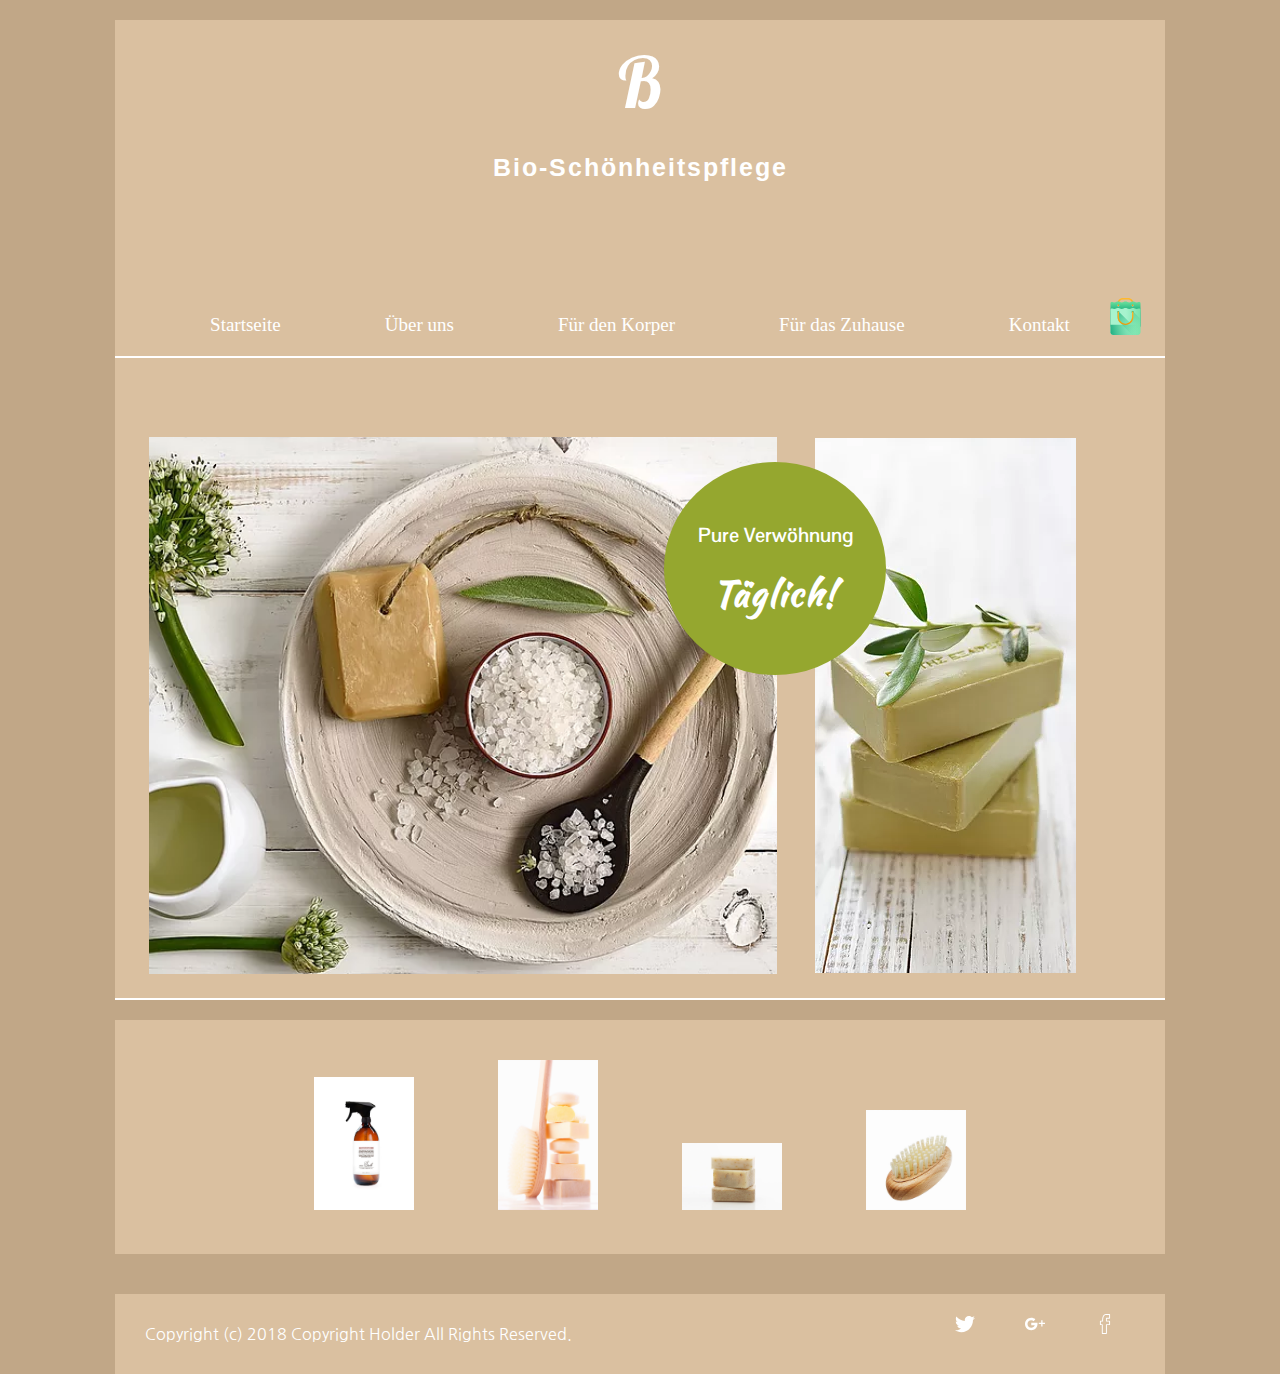
<file: index.html>
<!DOCTYPE html>
<html lang="en" dir="ltr">

<head>
  <link href="https://fonts.googleapis.com/css?family=Arimo|Kaushan+Script|Lobster|Nanum+Gothic|Pontano+Sans" rel="stylesheet">

  <link rel="stylesheet" href="style.css">
  <meta charset="utf-8">
  <title>Bio-Pflegeprodukte</title>
</head>

<body>
  <div class="wrapper">
    <header>
      <div class="logo">
        <a href="index.html">B</a>
      </div>

      <div class="logo2">
        <a href="index.html">Bio-Schönheitspflege</a>
      </div>


      <nav>
        <img src="bag.svg" alt="bag">
        <ul>
          <li> <a href="index.html">Startseite</a></li>
          <li> <a href="Über-uns.html">Über uns</a></li>
          <li> <a href="fur-den-korper.html">Für den Korper</a></li>
          <li> <a href="fur-das-zuhause.html">Für das Zuhause</a></li>
          <li> <a href="kontakt.html">Kontakt</a></li>
        </ul>
      </nav>
    </header>
  </div>


  <!-- CONTENT-->
  <div class="content">
    <div class="sapun">
      <img src="sapun.webp" alt="sapun">
    </div>
    <div class="krug">
      <h6>Pure Verwöhnung</h6>
      <h4>Täglich!</h4>
    </div>

    <!-- SLIDER-->

    <div class="Slider">
    </div>
  </div>
  <!-- CONTENT END-->

  <div class="Galerija">
    <img src="boca.jpg" alt="1">
    <img src="cetka.jpg" alt="2">
    <img src="3sapuna.jpg" alt="3">
    <img src="cetka2.jpg" alt="4">


  </div>
  <div class="footer">

    <footer>
      <p>Copyright (c) 2018 Copyright Holder All Rights Reserved.</p>
      <a href="https://www.facebook.com/Hanf-Natur-164934386945372/" target="_blank"><abbr title="Facebook"><img src="facebook.svg" alt="fb"></abbr></a>
      <a href="https://goo.gl/maps/c84LakHzo2T2" target="_blank"><abbr title="Google+"><img src="google-plus.svg" alt="g+"></abbr></a>
      <img src="twitter.svg" alt="tw">
    </footer>
  </div>
</body>

</html>
</file>
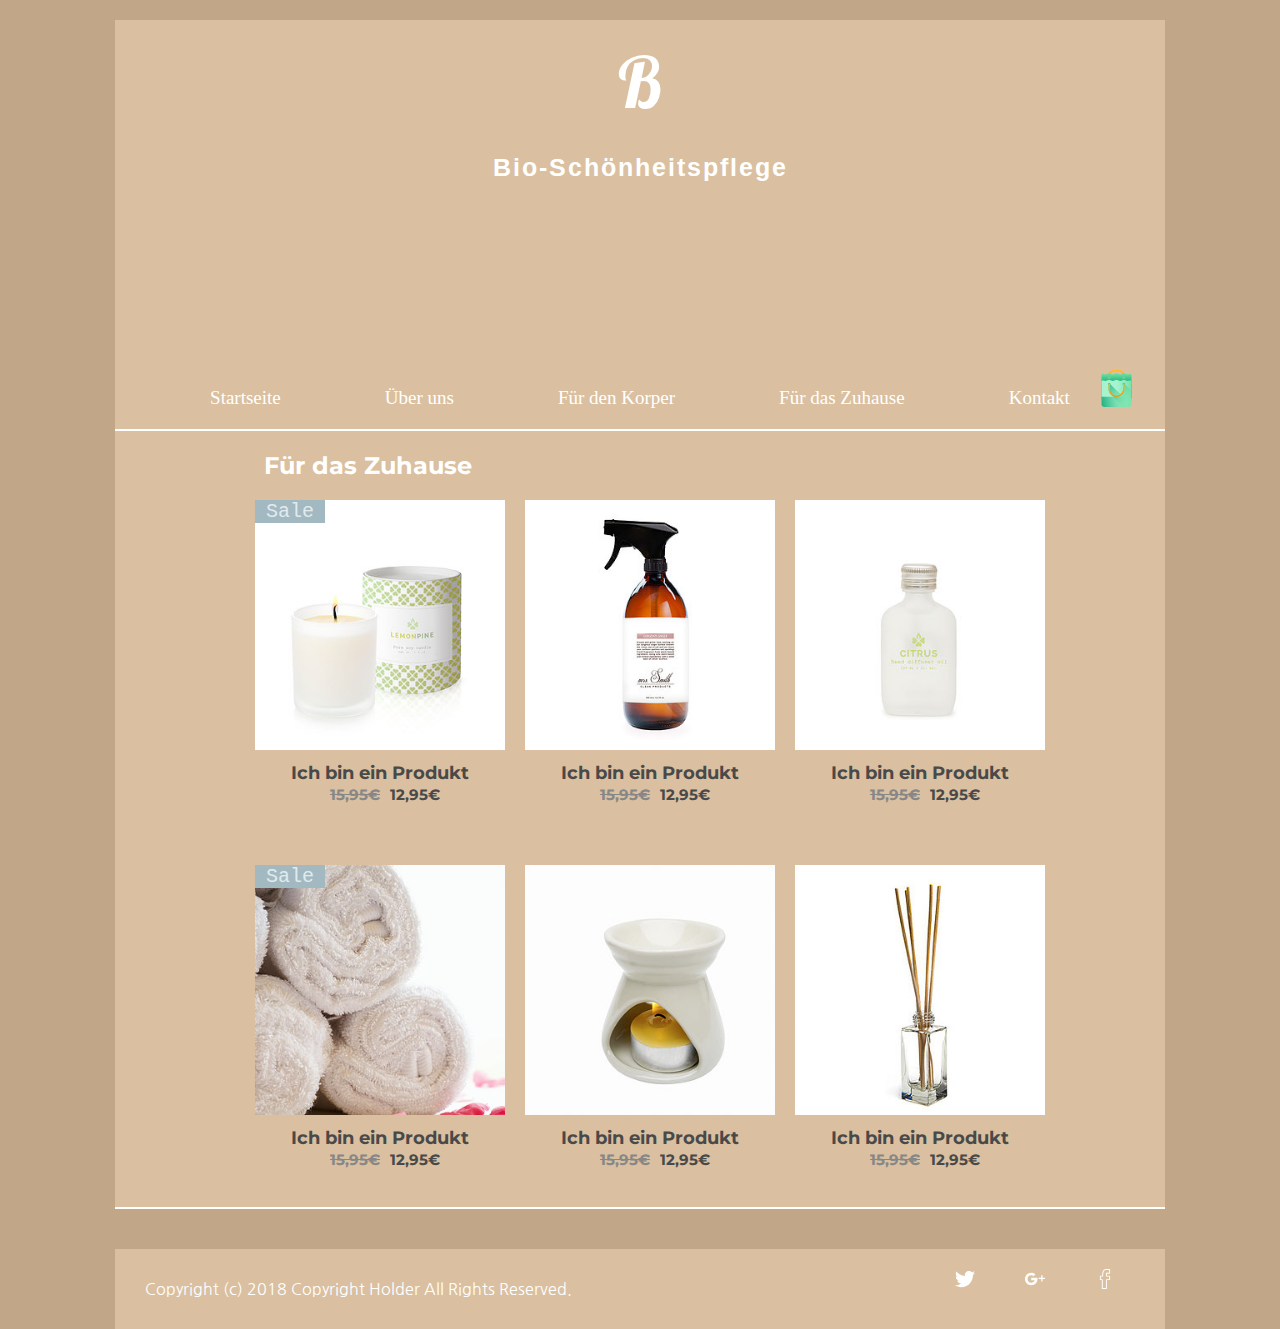
<file: fur-das-zuhause.html>
<!DOCTYPE html>
<html lang="en" dir="ltr">
  <head>
    <link href="https://fonts.googleapis.com/css?family=Arimo|Kaushan+Script|Lobster|Montserrat|Nanum+Gothic|Pontano+Sans" rel="stylesheet">

    <link rel="stylesheet" href="fur-das-zuhause.css">
    <meta charset="utf-8">
    <title>Für das Zuhause</title>
  </head>
  <body>
    <div class="wrapper">
      <header>
        <div class="logo">
          <a href="index.html">B</a>
        </div>

      <div class="logo2">
        <a href="index.html">Bio-Schönheitspflege</a>
      </div>


        <nav>
          <img src="bag.svg" alt="bag">
          <ul>
            <li> <a href="index.html">Startseite</a></li>
            <li> <a href="Über-uns.html">Über uns</a></li>
            <li> <a href="fur-den-korper.html">Für den Korper</a></li>
            <li> <a href="fur-das-zuhause.html">Für das Zuhause</a></li>
            <li> <a href="kontakt.html">Kontakt</a></li>
          </ul>
        </nav>
      </header>
    </div>


<div class="content">
  <h2>Für das Zuhause</h2>
  <div class="kontenjer">
    <div class="box">
      <div class="imgbox">
        <samp class="Sale1">Sale</samp>
        <img src="svijeca.jpg">
      </div>
      <div class="text">
        <h3>Ich bin ein Produkt<br><span>15,95€</span><p>12,95€</p></h3>
      </div>
      <div class="detalji">
         <img src="lemonpine.jpg">
      </div>
    </div>
    <div class="box">
      <div class="imgbox">
          <img src="sprei.jpg">
      </div>
      <div class="text">
        <h3>Ich bin ein Produkt<br><span>15,95€</span><p>12,95€</p></h3>
      </div>
      <div class="detalji">
        <img src="bocazoom.jpg">
      </div>
    </div>
    <div class="box">
      <div class="imgbox">
        <img src="citrus.jpg">
      </div>
      <div class="text">
        <h3>Ich bin ein Produkt<br><span>15,95€</span><p>12,95€</p></h3>
      </div>
      <div class="detalji">
        <img src="citurszoom.jpg">
      </div>
    </div>
   <div class="box">
      <div class="imgbox">
        <samp class="Sale1">Sale</samp>
        <img src="peskir.jpg">
      </div>
      <div class="text">
        <h3>Ich bin ein Produkt<br><span>15,95€</span><p>12,95€</p></h3>
      </div>
   </div>
   <div class="box">
     <div class="imgbox">
      <img src="malasvijeca.jpg">
     </div>
     <div class="text">
        <h3>Ich bin ein Produkt<br><span>15,95€</span><p>12,95€</p></h3>
     </div>
   </div>
   <div class="box">
     <div class="imgbox">
       <img src="mirissvijeca.jpg">
     </div>
     <div class="text">
       <h3>Ich bin ein Produkt<br><span>15,95€</span><p>12,95€</p></h3>
     </div>
   </div>
  </div>
</div>

<div class="footer">
     <footer> <p>Copyright (c) 2018 Copyright Holder All Rights Reserved.</p>
       <a href="https://www.facebook.com/Hanf-Natur-164934386945372/" target="_blank"><abbr title="Facebook"><img src="facebook.svg" alt="fb"></abbr></a>
       <a href="https://goo.gl/maps/c84LakHzo2T2" target="_blank"><abbr title="Google+"><img src="google-plus.svg" alt="g+"></abbr></a>
       <img src="twitter.svg" alt="tw">
     </footer>
</div>

      </body>
</html>
</file>
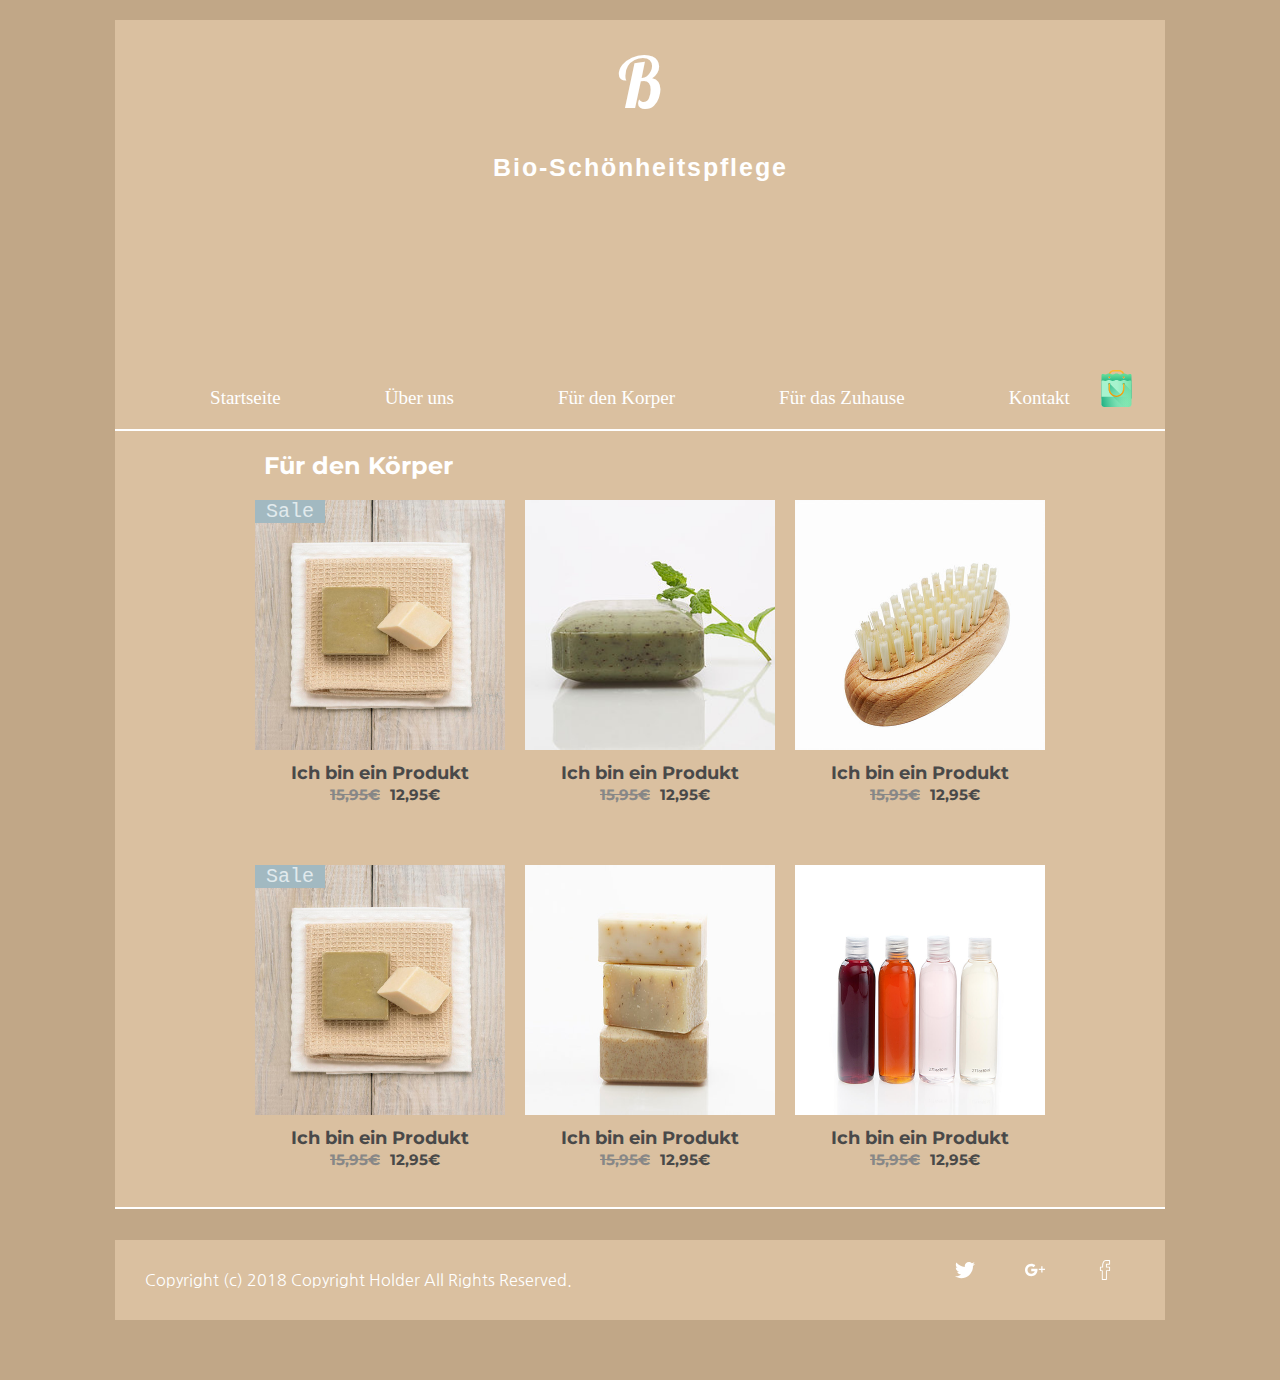
<file: fur-den-korper.html>
<!DOCTYPE html>
<html lang="en" dir="ltr">
  <head>
    <link href="https://fonts.googleapis.com/css?family=Arimo|Kaushan+Script|Lobster|Montserrat|Nanum+Gothic|Pontano+Sans" rel="stylesheet">

    <link rel="stylesheet" href="fur-den-korper.css">
    <meta charset="utf-8">
    <title>Für den Körper</title>
  </head>
  <body>
    <div class="wrapper">
      <header>
        <div class="logo">
          <a href="index.html">B</a>
        </div>

      <div class="logo2">
        <a href="index.html">Bio-Schönheitspflege</a>
      </div>


        <nav>
          <img src="bag.svg" alt="bag">
          <ul>
            <li> <a href="index.html">Startseite</a></li>
            <li> <a href="Über-uns.html">Über uns</a></li>
            <li> <a href="fur-den-korper.html">Für den Korper</a></li>
            <li> <a href="fur-das-zuhause.html">Für das Zuhause</a></li>
            <li> <a href="kontakt.html">Kontakt</a></li>
          </ul>
        </nav>
      </header>
    </div>


  <div class="content">
      <h2>Für den Körper</h2>
      <div class="kontenjer">
        <div class="box">
          <div class="imgbox">
            <samp class="Sale1">Sale</samp>
            <img src="kabas.jpg">
          </div>
          <div class="text">
            <h3>Ich bin ein Produkt<br><span>15,95€</span><p>12,95€</p></h3>
          </div>
          <div class="detalji">
                 <img src="cetka.jpg">
          </div>
        </div>
        <div class="box"><div class="imgbox">
          <img src="menta.jpg">
        </div>
        <div class="text">
          <h3>Ich bin ein Produkt<br><span>15,95€</span><p>12,95€</p></h3>
        </div>
        <div class="detalji">
               <img src="3sapuna.jpg">
        </div>
      </div>
        <div class="box"><div class="imgbox">
          <img src="cetka2.jpg">
        </div>
        <div class="text">
          <h3>Ich bin ein Produkt<br><span>15,95€</span><p>12,95€</p></h3>
        </div>
        <div class="detalji">
               <img src="sapun72.jpg">
        </div>
      </div>
        <div class="box"><div class="imgbox">
          <samp class="Sale1">Sale</samp>
          <img src="kabas.jpg">
        </div>
        <div class="text">
          <h3>Ich bin ein Produkt<br><span>15,95€</span><p>12,95€</p></h3>
        </div>
        <div class="detalji">
               <img src="cetka.jpg">
        </div>
      </div>
        <div class="box"><div class="imgbox">
          <img src="3sapuna.jpg">
        </div>
        <div class="text">
          <h3>Ich bin ein Produkt<br><span>15,95€</span><p>12,95€</p></h3>
        </div>
        <div class="detalji">
               <img src="sapun72.jpg">
        </div>
      </div>
        <div class="box"><div class="imgbox">
          <img src="4boce.png">
        </div>
        <div class="text">
          <h3>Ich bin ein Produkt<br><span>15,95€</span><p>12,95€</p></h3>
        </div>
        <div class="detalji">
               <img src="cetka.jpg">
        </div>
      </div>
      </div>
      <div class="footer">

     <footer> <p>Copyright (c) 2018 Copyright Holder All Rights Reserved.</p>
       <a href="https://www.facebook.com/Hanf-Natur-164934386945372/" target="_blank"><abbr title="Facebook"><img src="facebook.svg" alt="fb"></abbr></a>
       <a href="https://goo.gl/maps/c84LakHzo2T2" target="_blank"><abbr title="Google+"><img src="google-plus.svg" alt="g+"></abbr></a>
       <img src="twitter.svg" alt="tw">
     </footer>
    </div>

      </body>
</html>
</file>
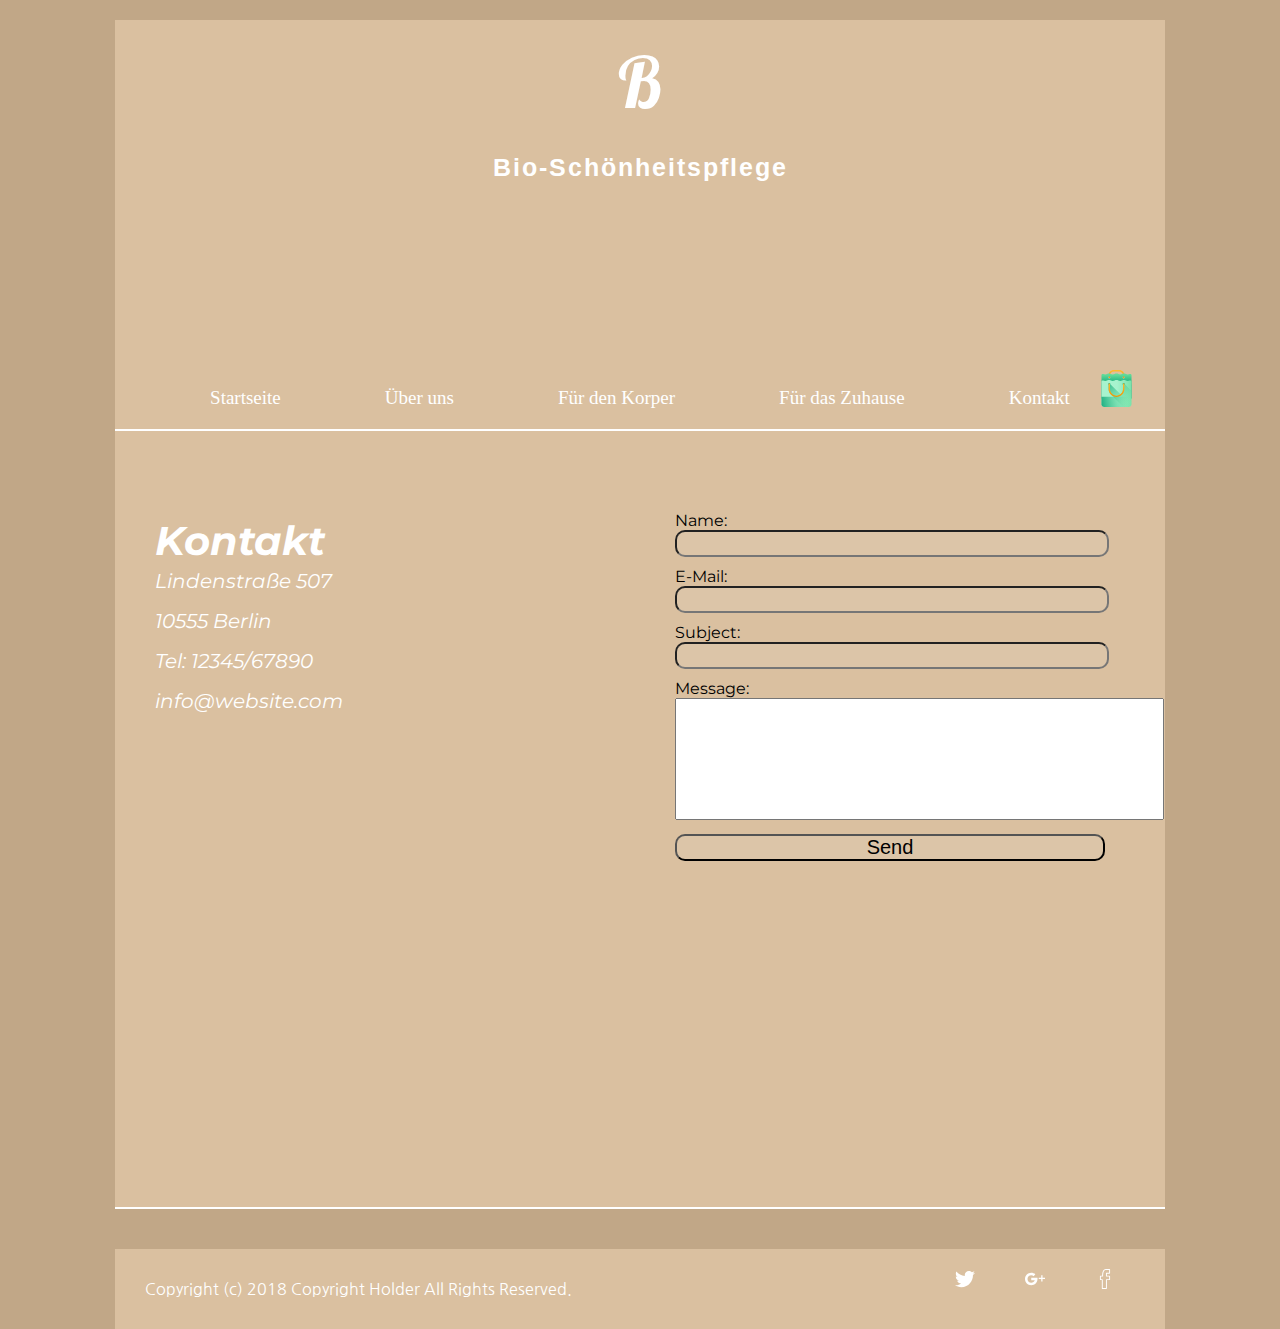
<file: kontakt.html>
<!DOCTYPE html>
<html lang="en" dir="ltr">
  <head>
    <link href="https://fonts.googleapis.com/css?family=Arimo|Kaushan+Script|Lobster|Montserrat|Nanum+Gothic|Pontano+Sans" rel="stylesheet">

    <link rel="stylesheet" href="kontakt.css">
    <meta charset="utf-8">
    <title>Kontakt</title>
  </head>
  <body>
    <div class="wrapper">
      <header>
        <div class="logo">
          <a href="index.html">B</a>
        </div>

      <div class="logo2">
        <a href="index.html">Bio-Schönheitspflege</a>
      </div>


        <nav>
          <img src="bag.svg" alt="bag">
          <ul>
            <li> <a href="index.html">Startseite</a></li>
            <li> <a href="Über-uns.html">Über uns</a></li>
            <li> <a href="fur-den-korper.html">Für den Korper</a></li>
            <li> <a href="fur-das-zuhause.html">Für das Zuhause</a></li>
            <li> <a href="kontakt.html">Kontakt</a></li>
          </ul>
        </nav>
      </header>
    </div>


  <div class="content">
     <address class="adresa">
       <h1>Kontakt</h1>
       <p>Lindenstraße 507</p>
       <p>10555 Berlin</p>
       <p>Tel: 12345/67890</p>
       <p>info@website.com</p>
     </address>


     <form class="" action="index.html" method="post">
       <label for="Name">Name:</label>
      <input type="Name" name="name" >
      <label for="Mail">E-Mail:</label>
      <input type="E-mail" name="E-mail" >
      <label for="Subject">Subject:</label>
      <input type="Subject" name="Subject">
      <label for="Message">Message:</label>
      <textarea name="Message" rows="8" cols="59"></textarea>
      <input type="button" name="buttom" value="Send">

     </form>
     <div class="google"><iframe src="https://www.google.com/maps/embed?pb=!1m18!1m12!1m3!1d2427.6061614772702!2d13.333776015962208!3d52.522466143798674!2m3!1f0!2f0!3f0!3m2!1i1024!2i768!4f13.1!3m3!1m2!1s0x47a851094ad5f949%3A0x5486c26c6dee3699!2sStaatl.+Technical+School+Berlin!5e0!3m2!1sen!2sba!4v1535024509414" width="800" height="300" frameborder="0" style="border:0" allowfullscreen></iframe>
     </div>

  </div>
      <div class="footer">

     <footer> <p>Copyright (c) 2018 Copyright Holder All Rights Reserved.</p>
       <a href="https://www.facebook.com/Hanf-Natur-164934386945372/" target="_blank"><abbr title="Facebook"><img src="facebook.svg" alt="fb"></abbr></a>
       <a href="https://goo.gl/maps/c84LakHzo2T2" target="_blank"><abbr title="Google+"><img src="google-plus.svg" alt="g+"></abbr></a>
       <img src="twitter.svg" alt="tw">
     </footer>
    </div>

      </body>
</html>
</file>
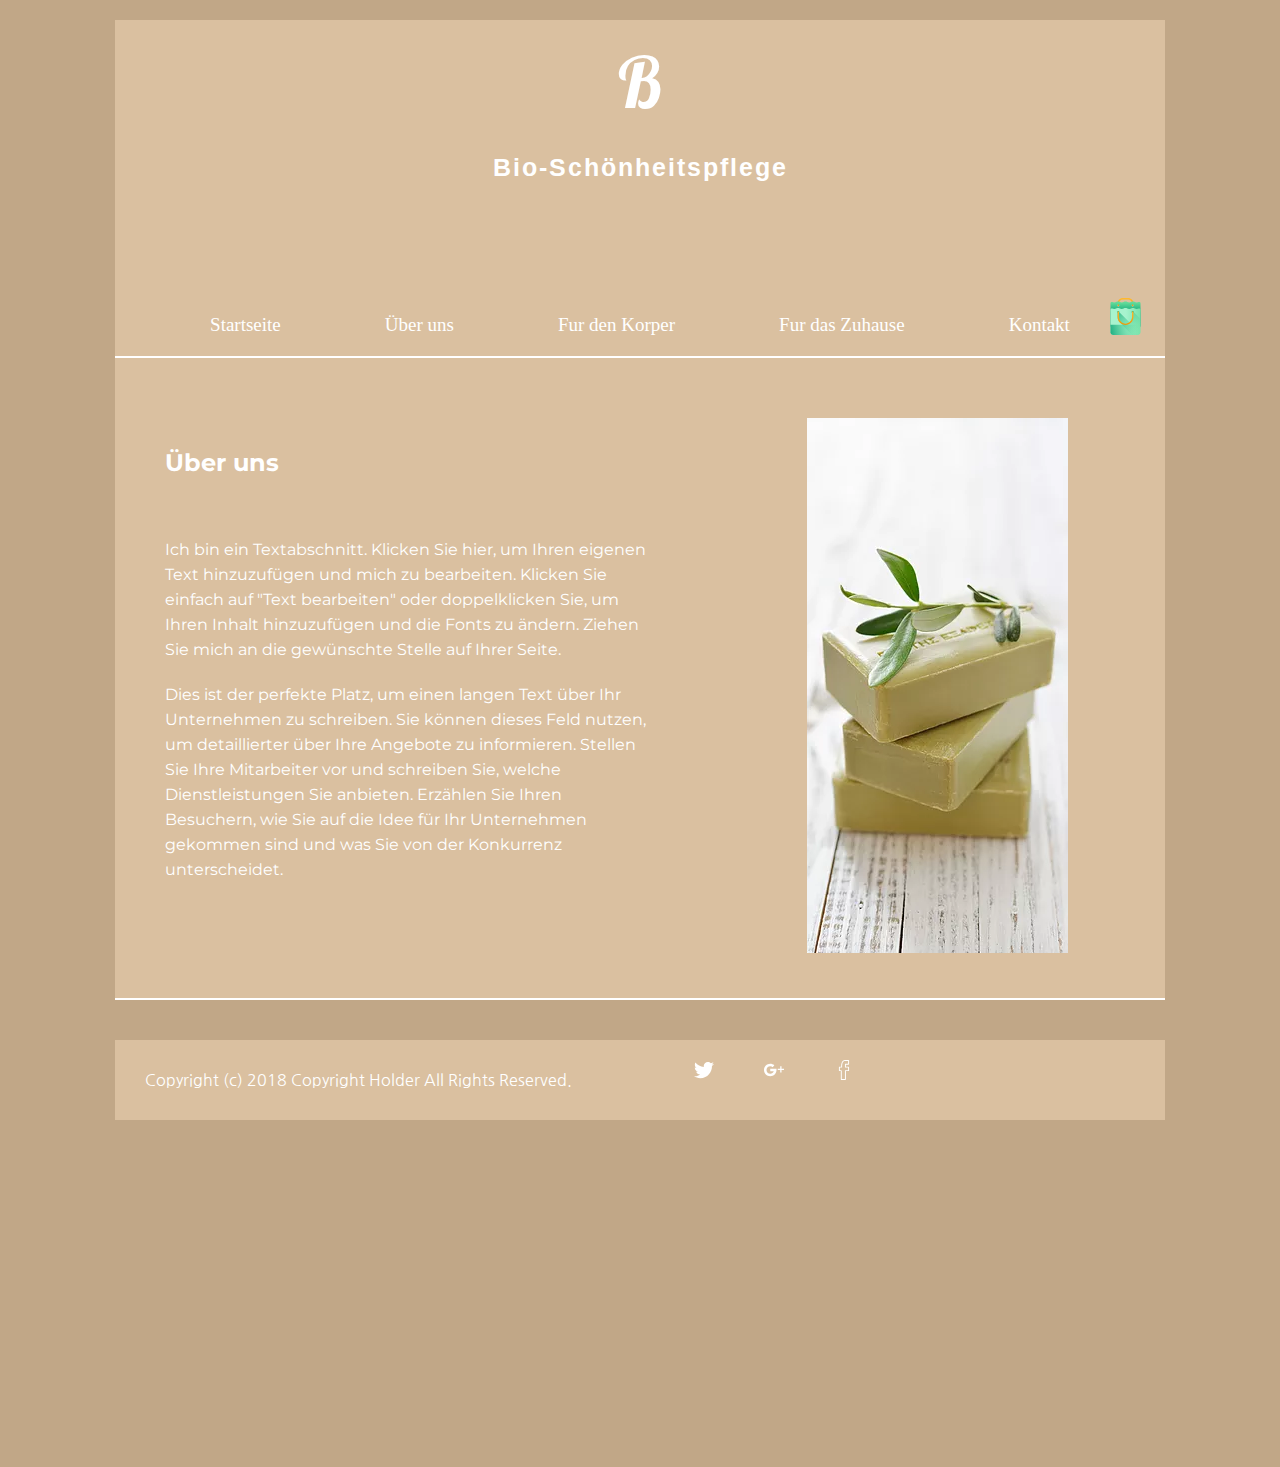
<file: Über-uns.html>
<!DOCTYPE html>
<html lang="en" dir="ltr">
  <head>
    <link href="https://fonts.googleapis.com/css?family=Arimo|Kaushan+Script|Lobster|Montserrat|Nanum+Gothic|Pontano+Sans" rel="stylesheet">

    <link rel="stylesheet" href="uber-uns.css">
    <meta charset="utf-8">
    <title>Über uns</title>
  </head>
  <body>
    <div class="wrapper">
      <header>
        <div class="logo">
          <a href="index.html">B</a>
        </div>

      <div class="logo2">
        <a href="index.html">Bio-Schönheitspflege</a>
      </div>


        <nav>
          <img src="bag.svg" alt="bag">
          <ul>
            <li> <a href="index.html">Startseite</a></li>
            <li> <a href="Über-uns.html">Über uns</a></li>
            <li> <a href="fur-den-korper.html">Fur den Korper</a></li>
            <li> <a href="fur-das-zuhause.html">Fur das Zuhause</a></li>
            <li> <a href="#">Kontakt</a></li>
          </ul>
        </nav>
      </header>
    </div>


  <div class="content">
      <h2>Über uns</h2>
      <article class="artikal1">
        Ich bin ein Textabschnitt. Klicken Sie hier, um Ihren eigenen Text hinzuzufügen und mich zu bearbeiten. Klicken Sie einfach auf "Text bearbeiten" oder doppelklicken Sie, um Ihren Inhalt hinzuzufügen und die Fonts zu ändern. Ziehen Sie mich an die gewünschte Stelle auf Ihrer Seite.
      </article>
      <article class="artikal2">
        Dies ist der perfekte Platz, um einen langen Text über Ihr Unternehmen zu schreiben. Sie können dieses Feld nutzen, um detaillierter über Ihre Angebote zu informieren. Stellen Sie Ihre Mitarbeiter vor und schreiben Sie, welche Dienstleistungen Sie anbieten. Erzählen Sie Ihren Besuchern, wie Sie auf die Idee für Ihr Unternehmen gekommen sind und was Sie von der Konkurrenz unterscheidet.
      </article>
      <img src="sapun.webp" alt="sapun">
  </div>




  <div class="footer">

 <footer> <p>Copyright (c) 2018 Copyright Holder All Rights Reserved.</p>
   <a href="https://www.facebook.com/Hanf-Natur-164934386945372/" target="_blank"><abbr title="Facebook"><img src="facebook.svg" alt="fb"></abbr></a>
   <a href="https://goo.gl/maps/c84LakHzo2T2" target="_blank"><abbr title="Google+"><img src="google-plus.svg" alt="g+"></abbr></a>
   <img src="twitter.svg" alt="tw">
 </footer>
</div>
      </body>
</html>
</file>
<file: style.css>
* {
  margin: 0px;
  padding: 0px;
}

body {
  background-color: rgba(193 167 135);
  height: 600px;
}

.wrapper {
  width: 1050px;
  margin: auto;
  background-color: rgba(218 192 160);
}

.logo {
  margin-top: 20px;
  padding: 40px;
}

.logo a {
  margin-top: 20px;
  line-height: 45px;
  font-family: 'Lobster', cursive;
  font-size: 70px;
  color: white;
  text-decoration: none;
}

.logo2 a {
  font-size: 25px;
  letter-spacing: 2px;
  font-weight: bold;
  font-family: 'Arimo', sans-serif;
  text-decoration: none;
  color: white;
}

header {
  text-align: center;
  border-bottom: solid white 2px;
}

li {
  display: inline-block;
  margin: 90px 30px 0 30px;
  padding: 0 20px 20px 20px;
}

header nav li a {
  color: white;
  font-size: 19px;
  text-decoration: none;
}

header nav li a:hover {
  transition: 1s;
  color: black;
}

header img {
  position: relative;
  top: 115px;
  left: 485px;
  width: 37px;
}

.content {
  background-color: rgba(218 192 160);
  border-bottom: solid white 2px;
  margin: auto;
  width: 1050px;
  padding-top: 80px;
  height: 560px;
}

.sapun {
  width: 262px;
  position: relative;
  left: 700px;
}

.krug {
  position: relative;
  top: -515px;
  left: 549px;
  height: 173px;
  width: 182px;
  background-color: white;
  border-radius: 50%;
  display: inline-block;
  text-align: center;
  padding: 20px;
  background-color: rgba(149, 167, 47, 1);
  z-index: 5;
}

.krug h6 {
  color: white;
  margin-top: 40px;
  font-size: 20px;
  font-family: 'Pontano Sans', sans-serif;
}

.krug h4 {
  color: white;
  margin-top: 20px;
  font-size: 35px;
  font-family: 'Nanum Gothic', sans-serif;
  font-family: 'Kaushan Script', cursive;
  letter-spacing: 2px;
}

/* SLIDER */
.Slider {
  background-image: url(slide1.webp);
  background-position: center;
  background-size: cover;
  background-repeat: no-repeat;
  position: relative;
  height: 537px;
  width: 628px;
  top: -753px;
  right: -34px;
  /* z-index: -1; */
  animation: slide 12s infinite;
  tra
}

@keyframes slide {
  25% {
    background: url(slide1.webp);
    background-repeat: no-repeat;
    background-size: cover;
    background-position: center;
  }

  50% {
    background: url(slide2.webp);
    background-repeat: no-repeat;
    background-size: cover;
    background-position: center;
  }

  75% {
    background: url(slide3.webp);
    background-repeat: no-repeat;
    background-size: cover;
    background-position: center;
  }

  100% {
    background: url(slide4.webp);
    background-repeat: no-repeat;
    background-size: cover;
    background-position: center;
  }
}

/* SLIDER END */
.Galerija {
  background-color: rgba(218 192 160);
  margin: auto;
  margin-top: 20px;
  display: block;
  text-align: center;
  width: 1050px;
}

.Galerija img {
  width: 100px;
  padding: 40px;
}

.footer {
  width: 1050px;
  margin: auto;
  margin-top: 40px;
  height: 80px;
  background-color: rgba(218 192 160);
}

footer img {
  width: 20px;
  float: right;
  padding-bottom: 30px;
  padding-right: 40px;
  margin: 20px 10px 0 0;
}

footer p {
  display: inline-block;
  margin: 30px;
  color: white;
  font-family: 'Nanum Gothic', sans-serif;
}
</file>
<file: fur-das-zuhause.css>
* {
  margin: 0px;
  padding: 0px;
}

body {
  background-color: rgba(193 167 135);
  height: 700px;
}

.wrapper {
  width: 1050px;
  margin: auto;
  background-color: rgba(218 192 160);
}

.logo {
  margin-top: 20px;
  padding: 40px;
}

.logo a {
  margin-top: 20px;
  line-height: 45px;
  font-family: 'Lobster', cursive;
  font-size: 70px;
  color: white;
  text-decoration: none;
}

.logo2 a {
  font-size: 25px;
  letter-spacing: 2px;
  font-weight: bold;
  font-family: 'Arimo', sans-serif;
  text-decoration: none;
  color: white;
}

header {
  text-align: center;
  border-bottom: solid white 2px;
}

li {
  display: inline-block;
  margin: 90px 30px 0 30px;
  padding: 0 20px 20px 20px;
}

header nav li a {
  color: white;
  font-size: 19px;
  text-decoration: none;
}

header nav li a:hover {
  transition: 1s;
  color: black;
}

header img {
  position: relative;
  top: 187px;
  left: 420px;
  width: 37px;
}

.content {
  background-color: rgba(218 192 160);
  border-bottom: solid white 2px;
  margin: auto;
  width: 1050px;
  padding-top: 80px;
  height: 696px;
}

.content h2 {
  font-family: 'Montserrat', sans-serif;
  display: block;
  color: white;
  position: relative;
  left: 149px;
  margin-top: -60px;
}

img {
  width: 264px;
  margin: 0 -39px 73px 73px;
}

img:first-of-type:hover {
  background-image: url(3sapuna.jpg);
}

.kontenjer {
  margin: 60px auto 0;
  display: flex;
  flex-direction: row;
  flex-wrap: wrap;
  position: relative;
  top: -50px;
  left: 100px;
}

.kontenjer .box {
  position: relative;
  left: 30px;
  width: 250px;
  height: 250px;
  background: yellow;
  margin: 10px;
  box-sizing: border-box;
  display: inline-block;
  margin-bottom: 105px;
}

.kontenjer .box .imgbox {
  position: relative;
  overflow: hidden;
}

.kontenjer .box .imgbox img {
  width: 250px;
  height: 250px;
  transition: transform 2s;
  position: relative;
  right: 73px;
}

.kontenjer .box:hover .imgbox img {
  transform: scale(1);
}

.kontenjer .box .detalji {
  position: absolute;
  top: 0;
  bottom: 5px;
  transform: scaleX(0);
  transition: transform 0s;
}

.kontenjer .box:hover .detalji {
  transform: scale(1);
}

.kontenjer .box .detalji img {
  width: 250px;
  height: 254px;
  position: relative;
  right: 73px;
}

.kontenjer .box .detalji img:hover {
  transform: scale(1);
}

.Sale1 {
  position: absolute;
  display: inline-block;
  font-size: 20px;
  background: #a2b9c1;
  text-align: center;
  width: 70px;
  color: #e1eaed;
  z-index: 10;
}

.text {
  text-align: center;
  position: relative;
  top: -65px;
  font-family: 'Montserrat', sans-serif;
  font-size: 15px;
  color: #494949;
}

.text p {
  display: inline-block;
  margin-left: 10px;
  font-size: 15px;
}

.text span {
  display: inline-block;
  margin-left: 10px;
  font-size: 15px;
  text-decoration: line-through;
  color: #878787;
}

.footer {
  width: 1050px;
  margin: auto;
  margin-top: 40px;
  height: 80px;
  background-color: rgba(218 192 160);
}

footer img {
  width: 20px;
  float: right;
  padding-bottom: 30px;
  padding-right: 40px;
  margin: 20px 10px 0 0;
}

footer p {
  display: inline-block;
  margin: 30px;
  color: white;
  font-family: 'Nanum Gothic', sans-serif;
}
</file>
<file: fur-den-korper.css>
* {
  margin: 0px;
  padding: 0px;
}

body {
  background-color: rgba(193 167 135);
  height: 700px;
}

.wrapper {
  width: 1050px;
  margin: auto;
  background-color: rgba(218 192 160);
}

.logo {
  margin-top: 20px;
  padding: 40px;
}

.logo a {
  margin-top: 20px;
  line-height: 45px;
  font-family: 'Lobster', cursive;
  font-size: 70px;
  color: white;
  text-decoration: none;
}

.logo2 a {
  font-size: 25px;
  letter-spacing: 2px;
  font-weight: bold;
  font-family: 'Arimo', sans-serif;
  text-decoration: none;
  color: white;
}

header {
  text-align: center;
  border-bottom: solid white 2px;
}

li {
  display: inline-block;
  margin: 90px 30px 0 30px;
  padding: 0 20px 20px 20px;
}

header nav li a {
  color: white;
  font-size: 19px;
  text-decoration: none;
}

header nav li a:hover {
  transition: 1s;
  color: black;
}

header img {
  position: relative;
  top: 187px;
  left: 420px;
  width: 37px;
}

.content {
  background-color: rgba(218 192 160);
  border-bottom: solid white 2px;
  margin: auto;
  width: 1050px;
  padding-top: 80px;
  height: 696px;
}

.content h2 {
  font-family: 'Montserrat', sans-serif;
  display: block;
  color: white;
  position: relative;
  left: 149px;
  margin-top: -60px;
}

img {
  width: 264px;
  margin: 0 -39px 73px 73px;
}

img:first-of-type:hover {
  background-image: url(3sapuna.jpg);
}

.kontenjer {
  margin: 60px auto 0;
  display: flex;
  flex-direction: row;
  flex-wrap: wrap;
  position: relative;
  top: -50px;
  left: 100px;
}

.kontenjer .box {
  position: relative;
  left: 30px;
  width: 250px;
  height: 250px;
  background: yellow;
  margin: 10px;
  box-sizing: border-box;
  display: inline-block;
  margin-bottom: 105px;
}

.kontenjer .box .imgbox {
  position: relative;
  overflow: hidden;
}

.kontenjer .box .imgbox img {
  width: 250px;
  height: 250px;
  transition: transform 2s;
  position: relative;
  right: 73px;
}

.kontenjer .box:hover .imgbox img {
  transform: scale(1);
}

.kontenjer .box .detalji {
  position: absolute;
  top: 0;
  bottom: 5px;
  transform: scaleX(0);
  transition: transform 1s;
}

.kontenjer .box:hover .detalji {
  transform: scale(1);
}

.kontenjer .box .detalji img {
  width: 250px;
  height: 254px;
  position: relative;
  right: 73px;
}

.kontenjer .box .detalji img:hover {
  transform: scale(1);
}

.Sale1 {
  position: absolute;
  display: inline-block;
  font-size: 20px;
  background: #a2b9c1;
  text-align: center;
  width: 70px;
  color: #e1eaed;
  z-index: 10;
}

.text {
  text-align: center;
  position: relative;
  top: -65px;
  font-family: 'Montserrat', sans-serif;
  font-size: 15px;
  color: #494949;
}

.text p {
  display: inline-block;
  margin-left: 10px;
  font-size: 15px;
}

.text span {
  display: inline-block;
  margin-left: 10px;
  font-size: 15px;
  text-decoration: line-through;
  color: #878787;
}

.footer {
  width: 1050px;
  margin: auto;
  margin-top: 40px;
  height: 80px;
  background-color: rgba(218 192 160);
  position: relative;
  top: -70px;
}

footer img {
  width: 20px;
  float: right;
  padding-bottom: 30px;
  padding-right: 40px;
  margin: 20px 10px 0 0;
}

footer p {
  display: inline-block;
  margin: 30px;
  color: white;
  font-family: 'Nanum Gothic', sans-serif;
}
</file>
<file: kontakt.css>
* {
  margin: 0px;
  padding: 0px;
}

body {
  background-color: rgba(193 167 135);
  height: 700px;
}

.wrapper {
  width: 1050px;
  margin: auto;
  background-color: rgba(218 192 160);
}

.logo {
  margin-top: 20px;
  padding: 40px;
}

.logo a {
  margin-top: 20px;
  line-height: 45px;
  font-family: 'Lobster', cursive;
  font-size: 70px;
  color: white;
  text-decoration: none;
}

.logo2 a {
  font-size: 25px;
  letter-spacing: 2px;
  font-weight: bold;
  font-family: 'Arimo', sans-serif;
  text-decoration: none;
  color: white;
}

header {
  text-align: center;
  border-bottom: solid white 2px;
}

li {
  display: inline-block;
  margin: 90px 30px 0 30px;
  padding: 0 20px 20px 20px;
}

header nav li a {
  color: white;
  font-size: 19px;
  text-decoration: none;
}

header nav li a:hover {
  transition: 1s;
  color: black;
}

header img {
  position: relative;
  top: 187px;
  left: 420px;
  width: 37px;
}

.content {
  background-color: rgba(218 192 160);
  border-bottom: solid white 2px;
  margin: auto;
  width: 1050px;
  padding-top: 80px;
  height: 696px;
}

.content h2 {
  font-family: 'Montserrat', sans-serif;
  display: block;
  color: white;
  position: relative;
  left: 149px;
  margin-top: -60px;
}

img {
  width: 264px;
  margin: 0 -39px 73px 73px;
}

img:first-of-type:hover {
  background-image: url(3sapuna.jpg);
}

.adresa {
  display: inline-block;
  width: 250px;
  height: 200px;
  font-size: 20px;
  font-family: 'Montserrat', sans-serif;
  margin: 10px 0px 0 40px;
  color: white;
  line-height: 40px;
}

form {
  display: inline-block;
  float: right;
  width: 450px;
  margin-right: 40px;
}

form input {
  border-radius: 10px;
  display: block;
  width: 430px;
  font-size: 20px;
  margin-bottom: 10px;
  background-color: rgba(249, 249, 249, 0.1);
}

label {
  font-family: 'Montserrat', sans-serif;
}

textarea {
  resize: none;
  margin-bottom: 10px;
}

.google {
  display: inline-block;
  margin-left: 113px;
}

.footer {
  width: 1050px;
  margin: auto;
  margin-top: 40px;
  height: 80px;
  background-color: rgba(218 192 160);
}

footer img {
  width: 20px;
  float: right;
  padding-bottom: 30px;
  padding-right: 40px;
  margin: 20px 10px 0 0;
}

footer p {
  display: inline-block;
  margin: 30px;
  color: white;
  font-family: 'Nanum Gothic', sans-serif;
}
</file>
<file: uber-uns.css>
* {
  margin: 0px;
  padding: 0px;
}

body {
  background-color: rgba(193 167 135);
  height: 600px;
}

.wrapper {
  width: 1050px;
  margin: auto;
  background-color: rgba(218 192 160);
}

.logo {
  margin-top: 20px;
  padding: 40px;
}

.logo a {
  margin-top: 20px;
  line-height: 45px;
  font-family: 'Lobster', cursive;
  font-size: 70px;
  color: white;
  text-decoration: none;
}

.logo2 a {
  font-size: 25px;
  letter-spacing: 2px;
  font-weight: bold;
  font-family: 'Arimo', sans-serif;
  text-decoration: none;
  color: white;
}

header {
  text-align: center;
  border-bottom: solid white 2px;
}

li {
  display: inline-block;
  margin: 90px 30px 0 30px;
  padding: 0 20px 20px 20px;
}

header nav li a {
  color: white;
  font-size: 19px;
  text-decoration: none;
}

header nav li a:hover {
  transition: 1s;
  color: black;
}

header img {
  position: relative;
  top: 115px;
  left: 485px;
  width: 37px;
}

.content {
  background-color: rgba(218 192 160);
  border-bottom: solid white 2px;
  margin: auto;
  width: 1050px;
  padding-top: 80px;
  height: 560px;
}

.content h2 {
  margin: 50px;
  margin-top: 10px;
  font-family: 'Montserrat', sans-serif;
  display: inline-block;
  color: white;
}

.artikal1 {
  margin: 50px;
  margin-top: 10px;
  font-family: 'Montserrat', sans-serif;
  width: 490px;
  line-height: 25px;
  color: white;
}

.artikal2 {
  margin: 50px;
  font-family: 'Montserrat', sans-serif;
  width: 490px;
  margin-top: -30px;
  line-height: 25px;
  color: white;
}

.content img {
  float: right;
  position: relative;
  top: -514px;
  right: 97px;
}

.footer {
  width: 1050px;
  margin: auto;
  margin-top: 40px;
  height: 80px;
  background-color: rgba(218 192 160);
}

footer img {
  width: 20px;
  float: right;
  padding-bottom: 30px;
  padding-right: 40px;
  margin: 20px 10px 0 0;
}

footer p {
  display: inline-block;
  margin: 30px;
  color: white;
  font-family: 'Nanum Gothic', sans-serif;
}
</file>
